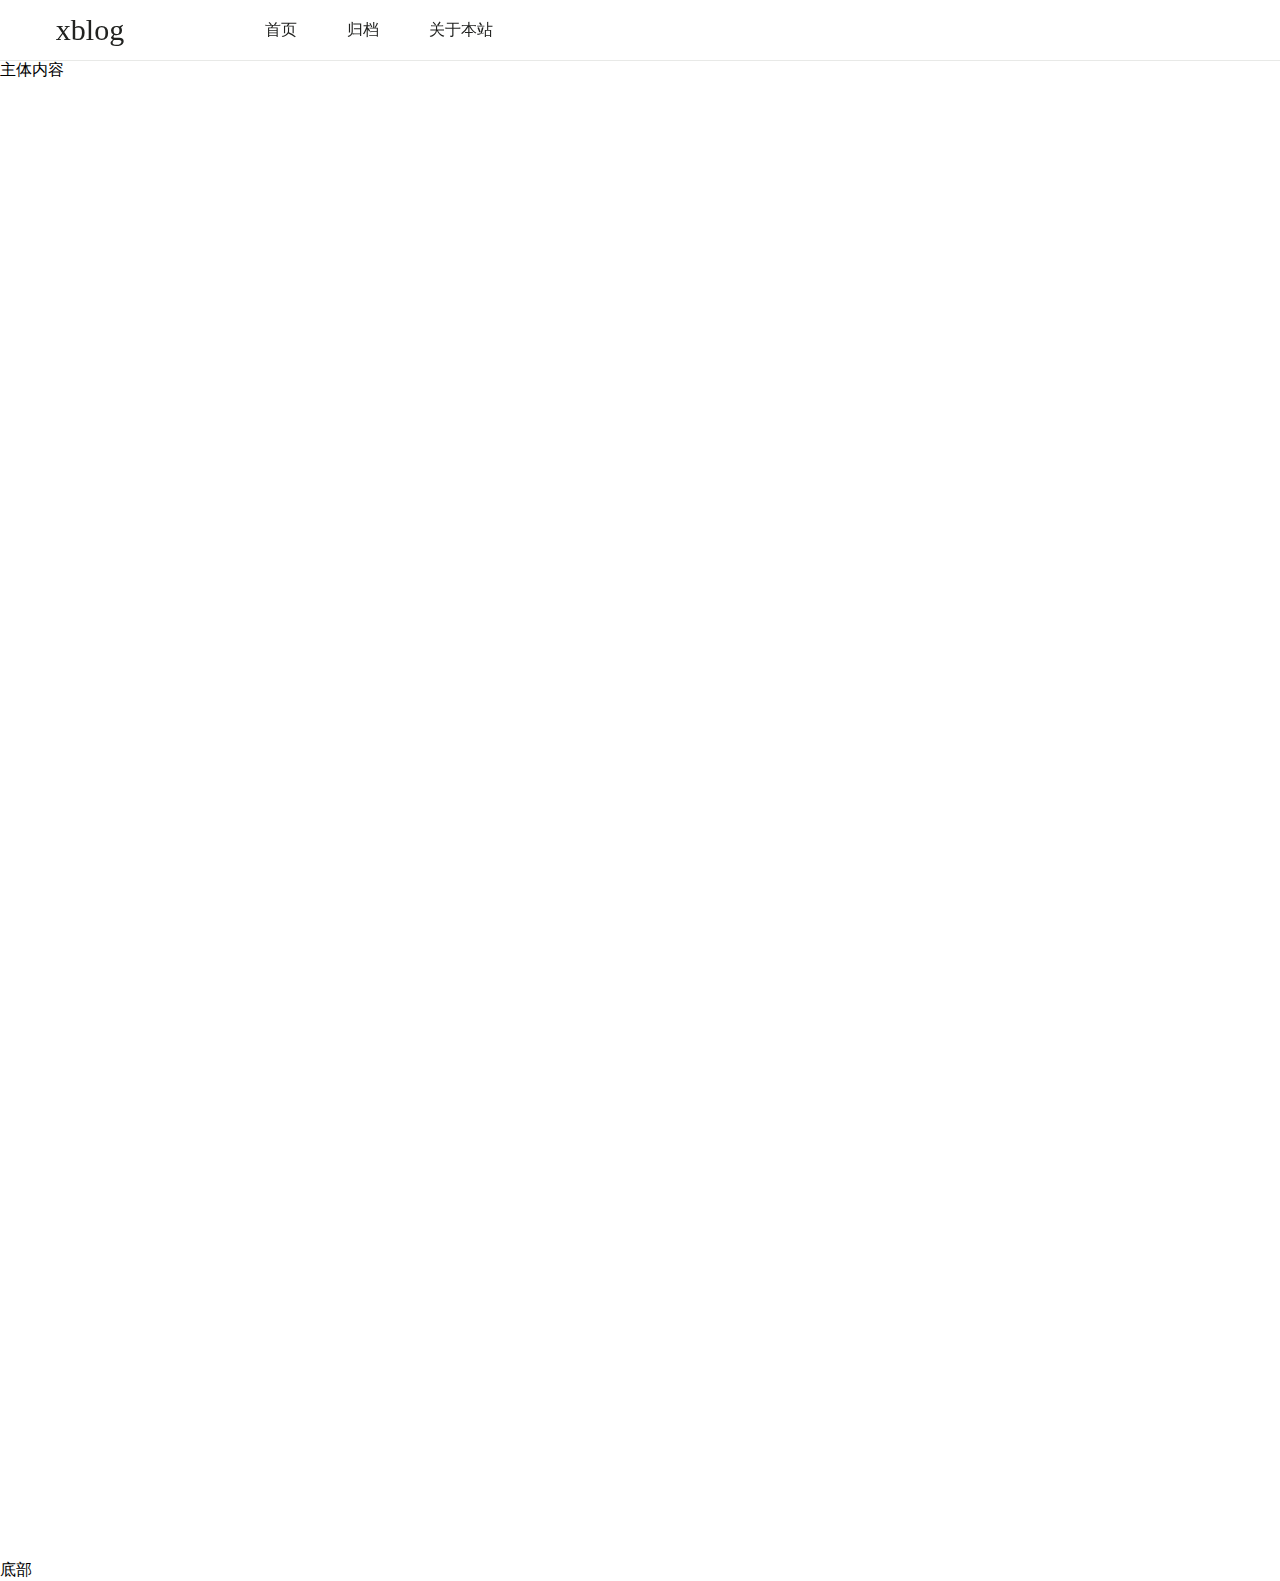
<file: index.html>
<!DOCTYPE html>
<html lang="en">
<head>
    <meta charset="UTF-8">
    <title>首页</title>
    <!--公共样式-->
    <link rel="stylesheet" href="static/css/common.css">
</head>
<body>
    <!--头部-->
    <header class="grid-header">
        <div class="header-fixed">
            <div class="w header-inner">
                <!--logo-->
                <div class="header-logo">
                    <a href="javascript:void(0)">xblog</a>
                </div>
                <!--导航-->
                <ul class="nav">
                    <li><a href="#">首页</a></li>
                    <li><a href="timeline.html" target="_blank">归档</a></li>
                    <li><a href="about.html" target="_blank">关于本站</a></li>
                </ul>
            </div>
        </div>
    </header>
    <!--主体内容-->
    <div class="doc-container" style="height: 1500px">
        主体内容
    </div>
    <!--底部-->
    <footer class="grid-footer">
        底部
    </footer>
</body>
</html>
</file>
<file: static/css/common.css>
/*初始化*/
* {
    margin: 0;
    padding: 0;
}
li{
    list-style: none;
}
a{
    text-decoration: none;
    color: #212220;
}
/*头部*/
.grid-header{
    width: 100%;
    height: 60px;
}
.header-fixed{
    position: fixed;
    width: 100%;
    height: 60px;
    border-bottom: 1px solid #e8e9e7;
}
.w{
    width: 1200px;
    margin: 0 auto;
}
.header-inner{
    position: relative;
    height: 60px;
}
.header-logo{
    position: absolute;
    width: 100px;
    height: 60px;
    font-size: 30px;
    color: #444647;
    text-align: center;
    line-height: 60px;
}
.nav{
    position: absolute;
    left: 200px;
    height: 60px;
    font-size: 0; /*消除行内块元素之间的空白*/
}
.nav li{
    position: relative;
    display: inline-block;
    height: 60px;
    line-height: 60px;
    font-size: 16px;
}
.nav li a{
    display: block;
    padding: 0 25px;
    transition: all .2s;
    -webkit-transition: all .2s;
}
.nav li::before{
    content: "";
    position: absolute;
    left: 50%;
    bottom: 0;
    width: 0;
    height: 3px;
    background-color: #5FB878;
    transition: all .6s;
    -webkit-transition: all .6s;
}
.nav li:hover::before{
    width: 100%;
    left: 0
}
.nav li:hover a{
    color: #5FB878;
}
</file>
